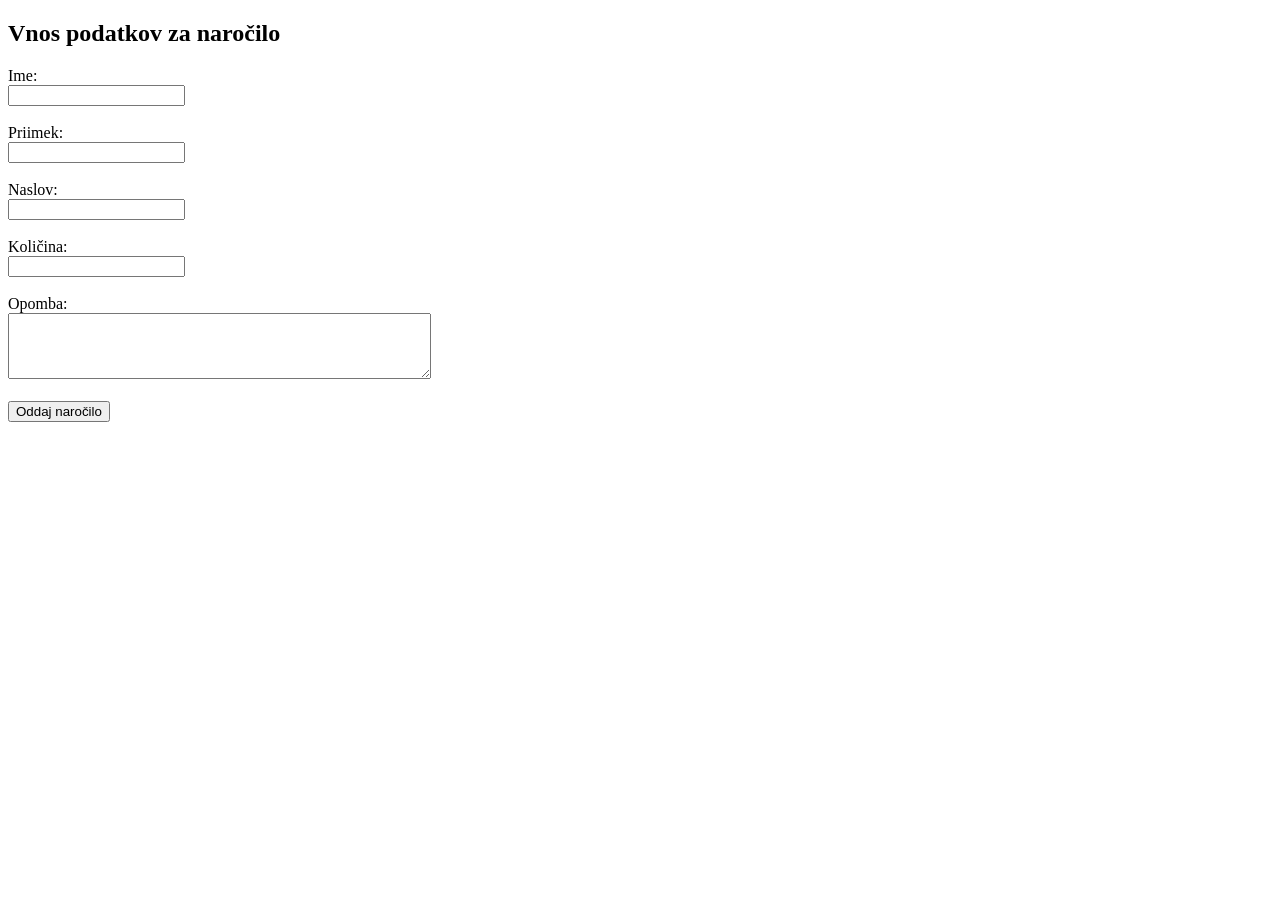
<file: naročitve.html>
<!DOCTYPE html>
<html lang="sl">
<head>
    <meta charset="UTF-8">
    <meta name="viewport" content="width=device-width, initial-scale=1.0">
    <title>Naročila</title>
</head>
<body>

<h2>Vnos podatkov za naročilo</h2>

<form action="naročila.php" method="POST">
    <label for="ime">Ime:</label><br>
    <input type="text" id="ime" name="ime" required><br><br>

    <label for="priimek">Priimek:</label><br>
    <input type="text" id="priimek" name="priimek" required><br><br>

    <label for="naslov">Naslov:</label><br>
    <input type="text" id="naslov" name="naslov" required><br><br>

    <label for="kolicina">Količina:</label><br>
    <input type="number" id="kolicina" name="kolicina" min="1" required><br><br>

    <label for="opomba">Opomba:</label><br>
    <textarea id="opomba" name="opomba" rows="4" cols="50"></textarea><br><br>

    <input type="submit" value="Oddaj naročilo">
</form>

</body>
</html>
</file>
